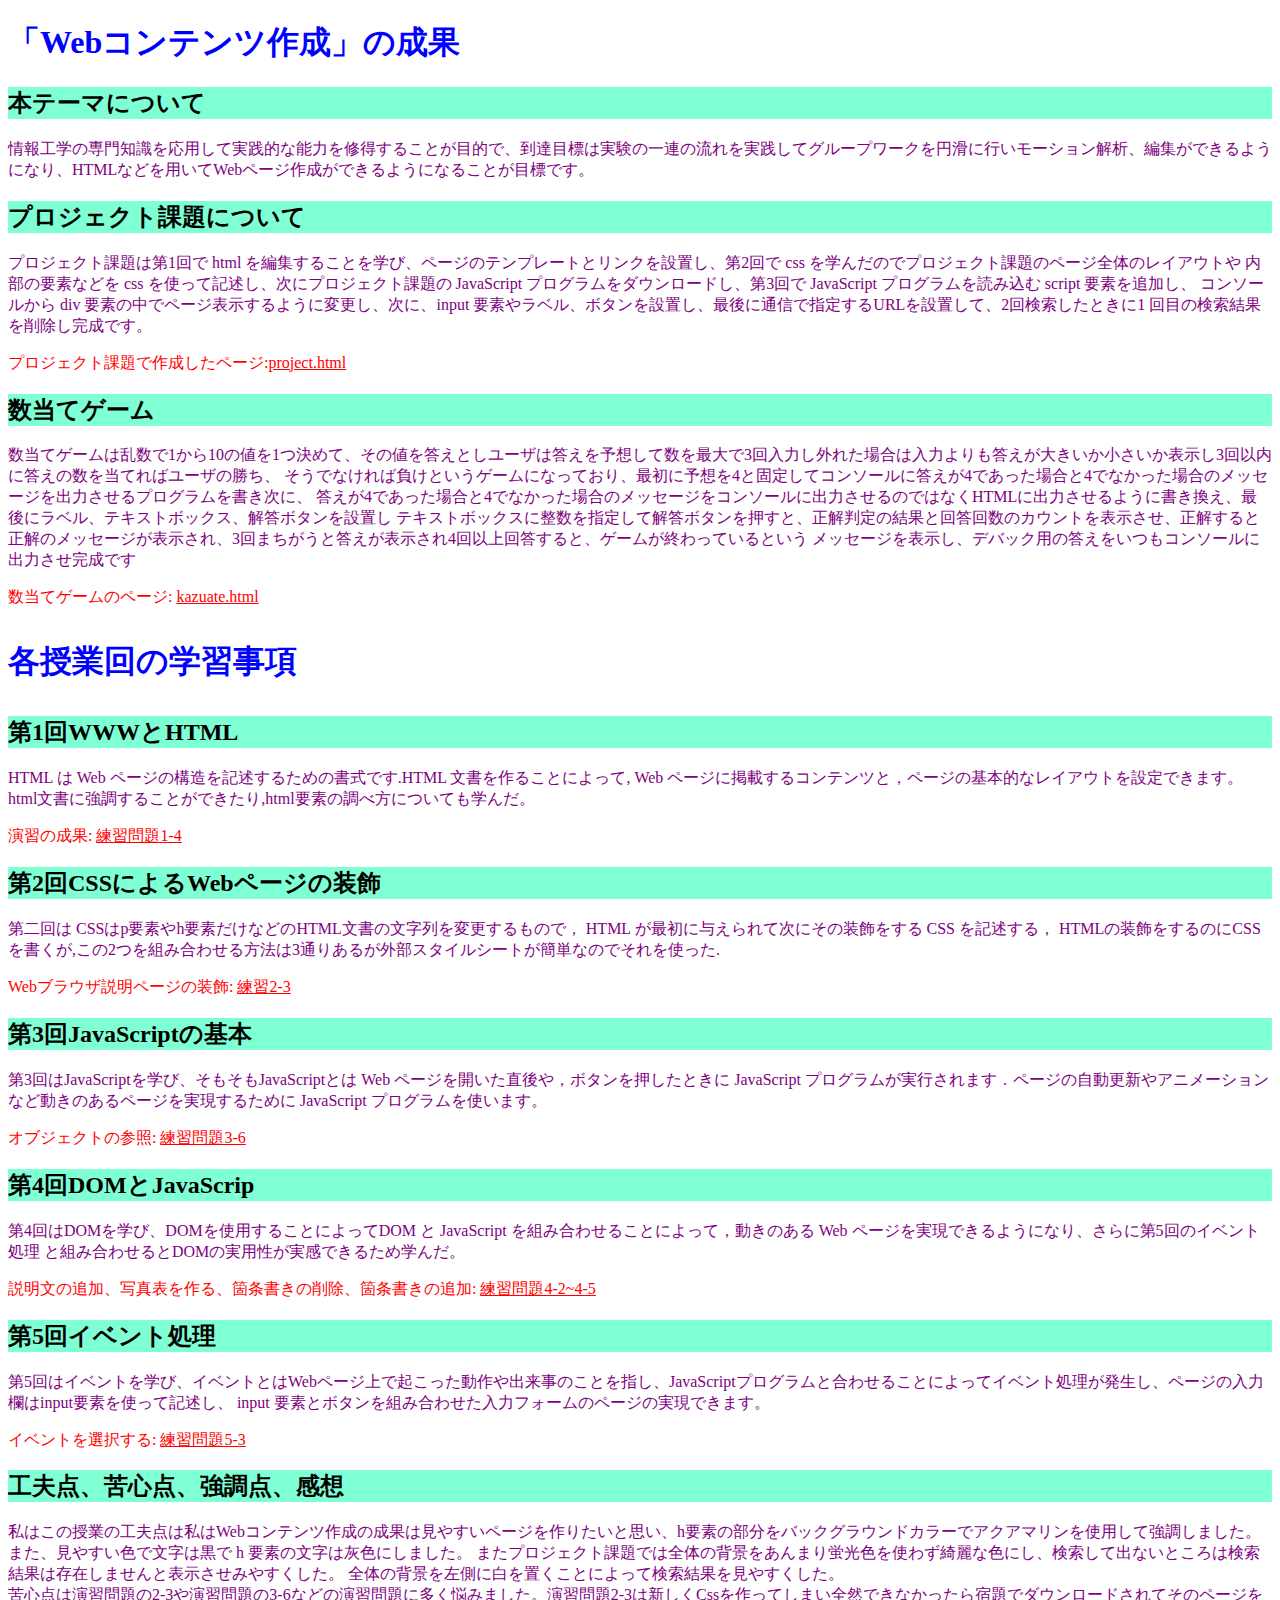
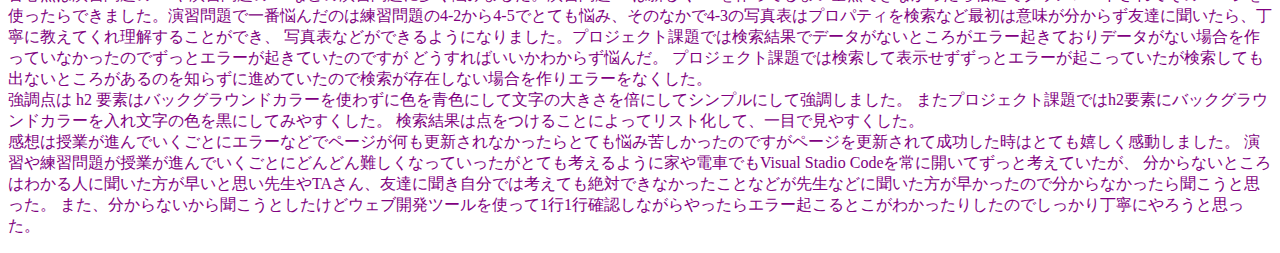
<file: index.html>
<!DOCTYPE html>
<html>
  <head>
    <meta charset="utf-8">
    <title>「Webコンテンツ作成」の成果</title>
    <link rel="stylesheet" href="style.css">
  </head>
  
    <h1>「Webコンテンツ作成」の成果</h1>
    <h2>本テーマについて</h2>
    <p>情報工学の専門知識を応用して実践的な能力を修得することが目的で、到達目標は実験の一連の流れを実践してグループワークを円滑に行いモーション解析、編集ができるようになり、HTMLなどを用いてWebページ作成ができるようになることが目標です。</p>
    <h2>プロジェクト課題について</h2>
    <p>プロジェクト課題は第1回で html を編集することを学び、ページのテンプレートとリンクを設置し、第2回で css を学んだのでプロジェクト課題のページ全体のレイアウトや
      内部の要素などを css を使って記述し、次にプロジェクト課題の JavaScript プログラムをダウンロードし、第3回で JavaScript プログラムを読み込む script 要素を追加し、
      コンソールから div 要素の中でページ表示するように変更し、次に、input 要素やラベル、ボタンを設置し、最後に通信で指定するURLを設置して、2回検索したときに1
      回目の検索結果を削除し完成です。
    </p>
    <p class="special">プロジェクト課題で作成したページ:<a href="../medialabo/project.html"title="1つ外のフォルダの別ファイルへのリンク"
      target="_blank">project.html</a></p>
    <h2>数当てゲーム</h2>
    <p>数当てゲームは乱数で1から10の値を1つ決めて、その値を答えとしユーザは答えを予想して数を最大で3回入力し外れた場合は入力よりも答えが大きいか小さいか表示し3回以内に答えの数を当てればユーザの勝ち、
      そうでなければ負けというゲームになっており、最初に予想を4と固定してコンソールに答えが4であった場合と4でなかった場合のメッセージを出力させるプログラムを書き次に、
      答えが4であった場合と4でなかった場合のメッセージをコンソールに出力させるのではなくHTMLに出力させるように書き換え、最後にラベル、テキストボックス、解答ボタンを設置し
      テキストボックスに整数を指定して解答ボタンを押すと、正解判定の結果と回答回数のカウントを表示させ、正解すると正解のメッセージが表示され、3回まちがうと答えが表示され4回以上回答すると、ゲームが終わっているという
      メッセージを表示し、デバック用の答えをいつもコンソールに出力させ完成です
    </p>
    <p class="special">
      数当てゲームのページ: <a href="../medialabo/kazuate.html"title="1つ外のフォルダの別ファイルへのリンク"
      target="_blank">kazuate.html</a></p>
      <h3>各授業回の学習事項</h3>
      <h2>第1回WWWとHTML</h2>
      <p>HTML は Web ページの構造を記述するための書式です.HTML 文書を作ることによって, Web ページに掲載するコンテンツと，ページの基本的なレイアウトを設定できます。
        html文書に強調することができたり,html要素の調べ方についても学んだ。

        </p>
        <p class="special">演習の成果: <a href="../medialabo/practice-html/elements.html"
        title="同じフォルダの別ファイルへのリンク"
        target="_blank">練習問題1-4</a></p>
        <h2>第2回CSSによるWebページの装飾</h2>
        <p>

          第二回は 
          CSSはp要素やh要素だけなどのHTML文書の文字列を変更するもので，
          HTML が最初に与えられて次にその装飾をする CSS を記述する，
          HTMLの装飾をするのにCSSを書くが,この2つを組み合わせる方法は3通りあるが外部スタイルシートが簡単なのでそれを使った.</p>
        <p class="special">Webブラウザ説明ページの装飾: <a href="../medialabo/practice-css/browser-intro.html"
          title="別フォルダ"
        target="_blank">練習2-3</a><p/>
        <h2>第3回JavaScriptの基本</h2>
        <p>第3回はJavaScriptを学び、そもそもJavaScriptとは Web ページを開いた直後や，ボタンを押したときに JavaScript プログラムが実行されます．ページの自動更新やアニメーションなど動きのあるページを実現するために JavaScript プログラムを使います。
           </p>
          <p class="special">オブジェクトの参照: 
        <a href="../medialabo/practice-js/obj-practice.html"
          title="別フォルダ"
        target="_blank">練習問題3-6</a></p>
        <h2>第4回DOMとJavaScrip</h2>
        <p>第4回はDOMを学び、DOMを使用することによってDOM と JavaScript を組み合わせることによって，動きのある Web ページを実現できるようになり、さらに第5回のイベント処理
          と組み合わせるとDOMの実用性が実感できるため学んだ。
        </p>
        
        <p class="special">
          説明文の追加、写真表を作る、箇条書きの削除、箇条書きの追加: 
        <a href="../medialabo/practice-dom/dom-exercise.html"
          title="別フォルダ"
        target="_blank">練習問題4-2~4-5</a><p/>
        <h2>第5回イベント処理</h2>
        <p>第5回はイベントを学び、イベントとはWebページ上で起こった動作や出来事のことを指し、JavaScriptプログラムと合わせることによってイベント処理が発生し、ページの入力欄はinput要素を使って記述し、 input 要素とボタンを組み合わせた入力フォームのページの実現できます。</p>
        
        <p class="special">
          イベントを選択する: 
        <a href="../medialabo/practice-event/event-list.html"
          title="別フォルダ"
        target="_blank">練習問題5-3</a><p/>

        <h2>工夫点、苦心点、強調点、感想</h2>
        <p>私はこの授業の工夫点は私はWebコンテンツ作成の成果は見やすいページを作りたいと思い、h要素の部分をバックグラウンドカラーでアクアマリンを使用して強調しました。また、見やすい色で文字は黒で h 要素の文字は灰色にしました。
          またプロジェクト課題では全体の背景をあんまり蛍光色を使わず綺麗な色にし、検索して出ないところは検索結果は存在しませんと表示させみやすくした。
          全体の背景を左側に白を置くことによって検索結果を見やすくした。
          <br>苦心点は演習問題の2-3や演習問題の3-6などの演習問題に多く悩みました。演習問題2-3は新しくCssを作ってしまい全然できなかったら宿題でダウンロードされてそのページを使ったらできました。演習問題で一番悩んだのは練習問題の4-2から4-5でとても悩み、そのなかで4-3の写真表はプロパティを検索など最初は意味が分からず友達に聞いたら、丁寧に教えてくれ理解することができ、
          写真表などができるようになりました。プロジェクト課題では検索結果でデータがないところがエラー起きておりデータがない場合を作っていなかったのでずっとエラーが起きていたのですが
          どうすればいいかわからず悩んだ。
          プロジェクト課題では検索して表示せずずっとエラーが起こっていたが検索しても出ないところがあるのを知らずに進めていたので検索が存在しない場合を作りエラーをなくした。
          <br>強調点は h2 要素はバックグラウンドカラーを使わずに色を青色にして文字の大きさを倍にしてシンプルにして強調しました。
          またプロジェクト課題ではh2要素にバックグラウンドカラーを入れ文字の色を黒にしてみやすくした。
          検索結果は点をつけることによってリスト化して、一目で見やすくした。
            <br>感想は授業が進んでいくごとにエラーなどでページが何も更新されなかったらとても悩み苦しかったのですがページを更新されて成功した時はとても嬉しく感動しました。
            演習や練習問題が授業が進んでいくごとにどんどん難しくなっていったがとても考えるように家や電車でもVisual Stadio Codeを常に開いてずっと考えていたが、
            分からないところはわかる人に聞いた方が早いと思い先生やTAさん、友達に聞き自分では考えても絶対できなかったことなどが先生などに聞いた方が早かったので分からなかったら聞こうと思った。
            また、分からないから聞こうとしたけどウェブ開発ツールを使って1行1行確認しながらやったらエラー起こるとこがわかったりしたのでしっかり丁寧にやろうと思った。
            
          </p>
        </p>
        
  </body>
</html>
</file>
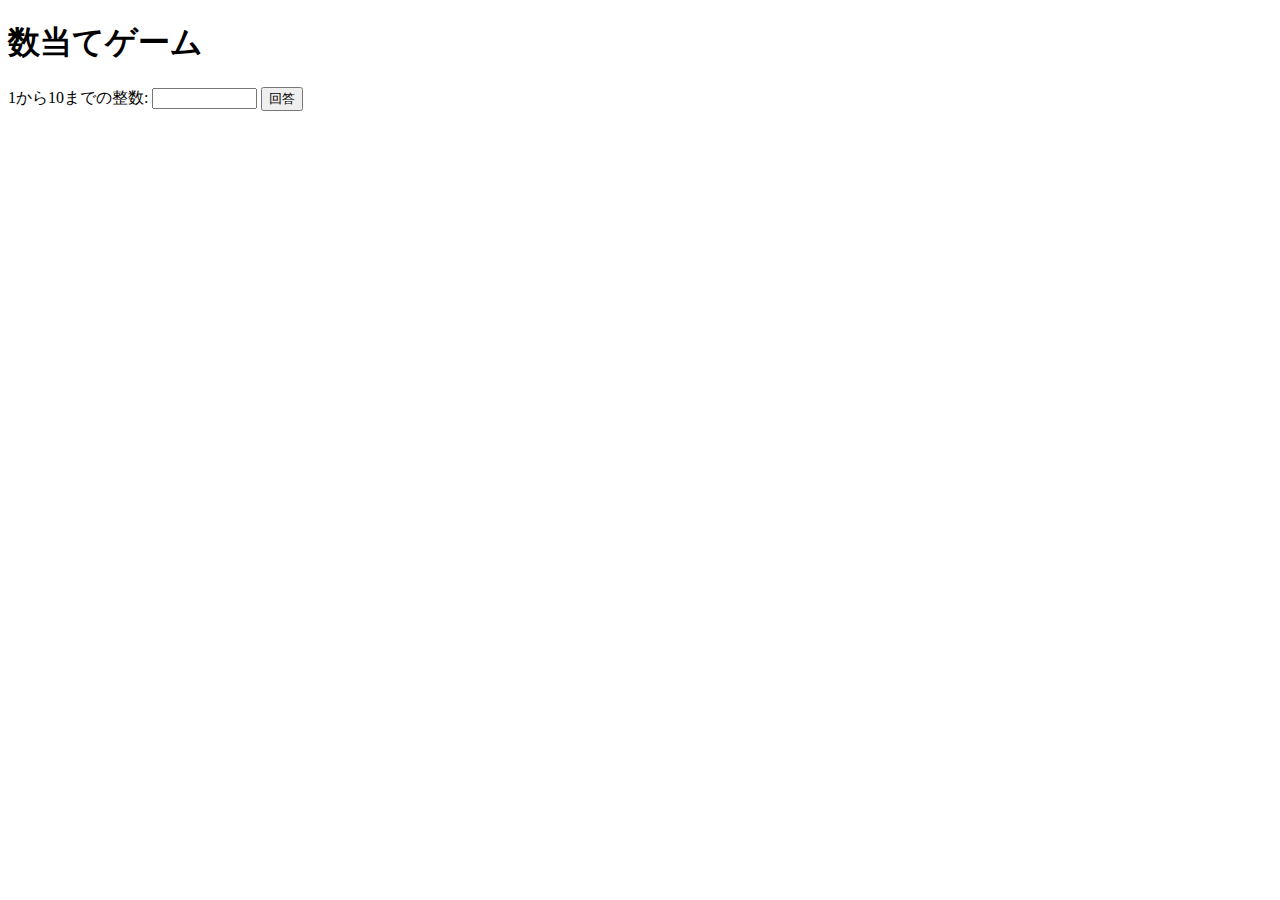
<file: kazuate.html>
<!DOCTYPE html>
<html>
  <head>
    <meta charset="utf-8">
    <title>数当てゲーム</title>
    <script src="kazuate.js" defer></script>
  </head>

  <body>
    <h1>数当てゲーム</h1>
    <label for="kaitou">1から10までの整数:</label>
    <input type="text" name="kaitou" id="kaitou" size="10">
    <button id="button">回答</button>
      
    <p></p>
    <p><span id="kaisu"></span><span id="answer"></span></p>
    <p id="result"></p>
  </body>
</html>
</file>
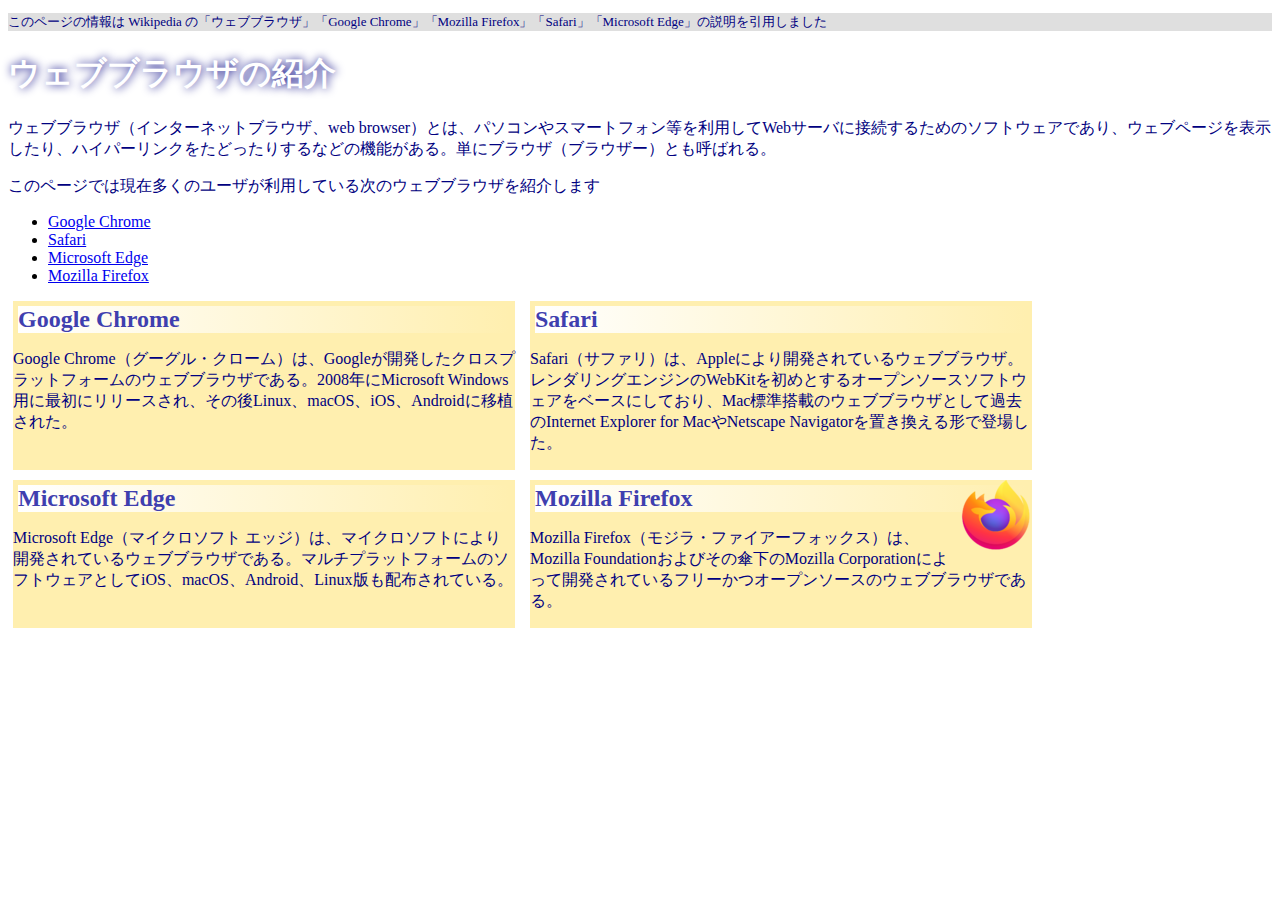
<file: practice-css/browser-intro.html>
<!doctype html>
<html lang="ja">
<head>
    <meta charset="utf-8">
    <title>ウェブブラウザの紹介	
	</title>
	<link rel="stylesheet" href="browser-intro.css">
</head>

<body>

<p class="info">このページの情報は Wikipedia の「ウェブブラウザ」「Google Chrome」「Mozilla Firefox」「Safari」「Microsoft Edge」の説明を引用しました
	
</p>

<h1>ウェブブラウザの紹介</h1>

<p>ウェブブラウザ（インターネットブラウザ、web browser）とは、パソコンやスマートフォン等を利用してWebサーバに接続するためのソフトウェアであり、ウェブページを表示したり、ハイパーリンクをたどったりするなどの機能がある。単にブラウザ（ブラウザー）とも呼ばれる。</p>

<p>このページでは現在多くのユーザが利用している次のウェブブラウザを紹介します</p>
<ul>
	<li><a href="https://ja.wikipedia.org/wiki/Google_Chrome">Google Chrome<a></li>
	<li><a href="https://ja.wikipedia.org/wiki/Safari">Safari</a></li>
	<li><a href="https://ja.wikipedia.org/wiki/Microsoft_Edge">Microsoft Edge</a></li>
	<li><a href="https://ja.wikipedia.org/wiki/Mozilla_Firefox">Mozilla Firefox</a></li>
</ul>


<div id=	"zentai">

<div>
<h2>Google Chrome	
</h2>
<p>Google Chrome（グーグル・クローム）は、Googleが開発したクロスプラットフォームのウェブブラウザである。2008年にMicrosoft Windows用に最初にリリースされ、その後Linux、macOS、iOS、Androidに移植された。</p>
</div>

<div>
<h2>Safari	
</h2>
<p>Safari（サファリ）は、Appleにより開発されているウェブブラウザ。レンダリングエンジンのWebKitを初めとするオープンソースソフトウェアをベースにしており、Mac標準搭載のウェブブラウザとして過去のInternet Explorer for MacやNetscape Navigatorを置き換える形で登場した。</p>
</div>

<div>
<h2>Microsoft Edge	
	</h2>
<p>Microsoft Edge（マイクロソフト エッジ）は、マイクロソフトにより開発されているウェブブラウザである。マルチプラットフォームのソフトウェアとしてiOS、macOS、Android、Linux版も配布されている。</p>
</div>

<div>
<img src="firefox_icon.png">
<h2>Mozilla Firefox	
</h2>
<p>Mozilla Firefox（モジラ・ファイアーフォックス）は、Mozilla Foundationおよびその傘下のMozilla Corporationによって開発されているフリーかつオープンソースのウェブブラウザである。</p>
</div>

</div>

</body>

</html>
</file>
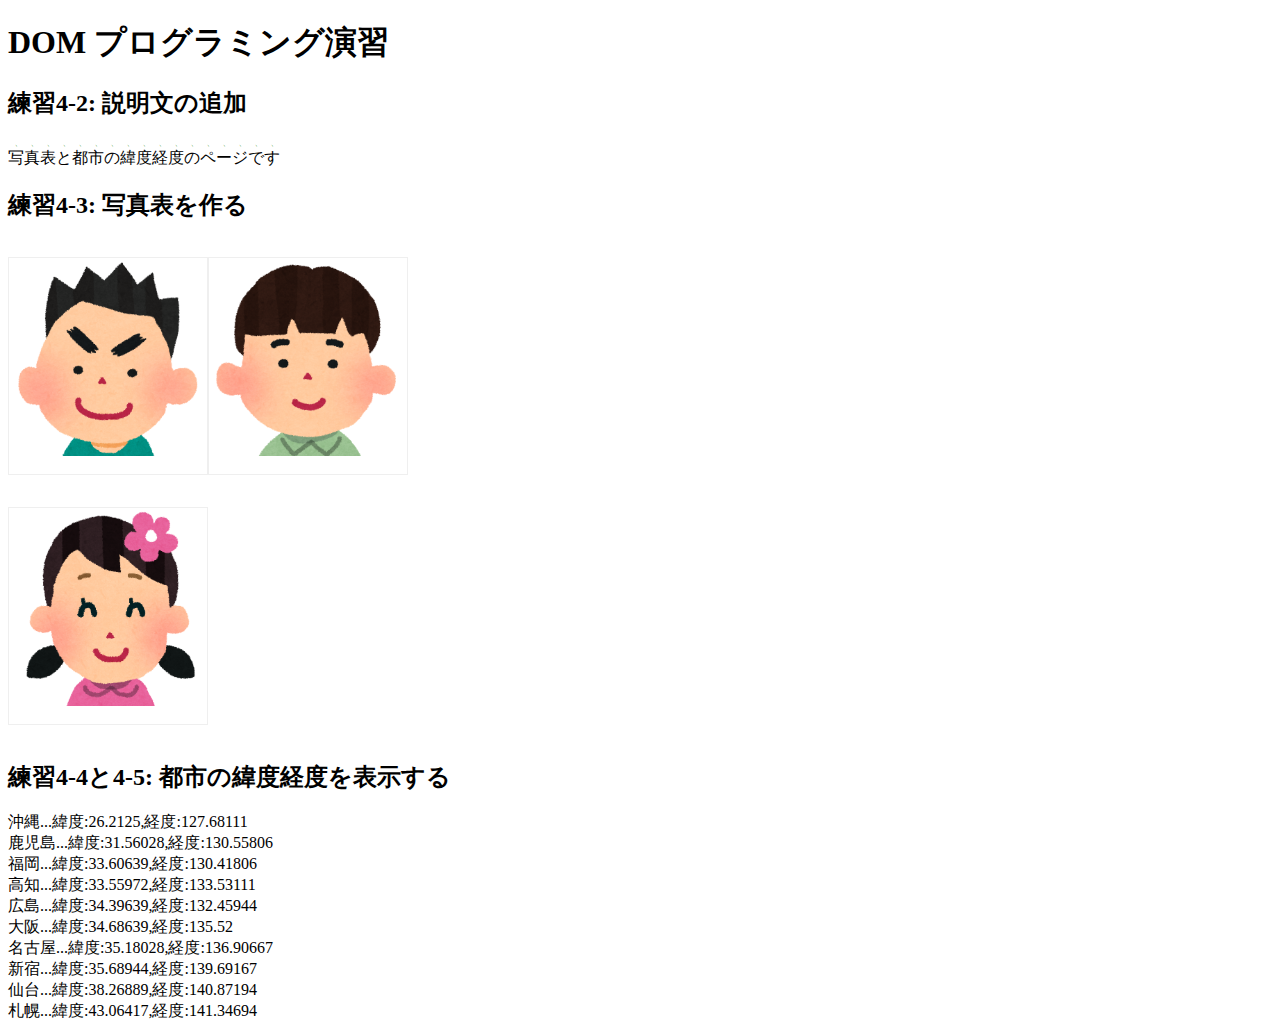
<file: practice-dom/dom-exercise.html>
<!DOCTYPE html>
<html>
  <head>
    <title>練習4-2から4-5</title>
	<link rel="stylesheet" href="dom-exercise.css">
	<script src="dom-exercise.js" defer></script>  </head>

  <body>
	  <!-- 注意: 
		  このファイルをエディタで直接編集しないこと！
	  -->

	  <h1>DOM プログラミング演習</h1>

	  <h2 id="ex42">練習4-2: 説明文の追加</h2>
	  <h2>練習4-3: 写真表を作る</h2>
	  <div id="phototable">
		
	  </div>

	  <h2>練習4-4と4-5: 都市の緯度経度を表示する</h2>
	  <ul id="location">
		<li>この要素は JavaScript プログラムで削除すること</li>
		<li>この要素は JavaScript プログラムで削除すること</li>
		<li>この要素は JavaScript プログラムで削除すること</li>
	  </ul>
  </body>
</html>
</file>
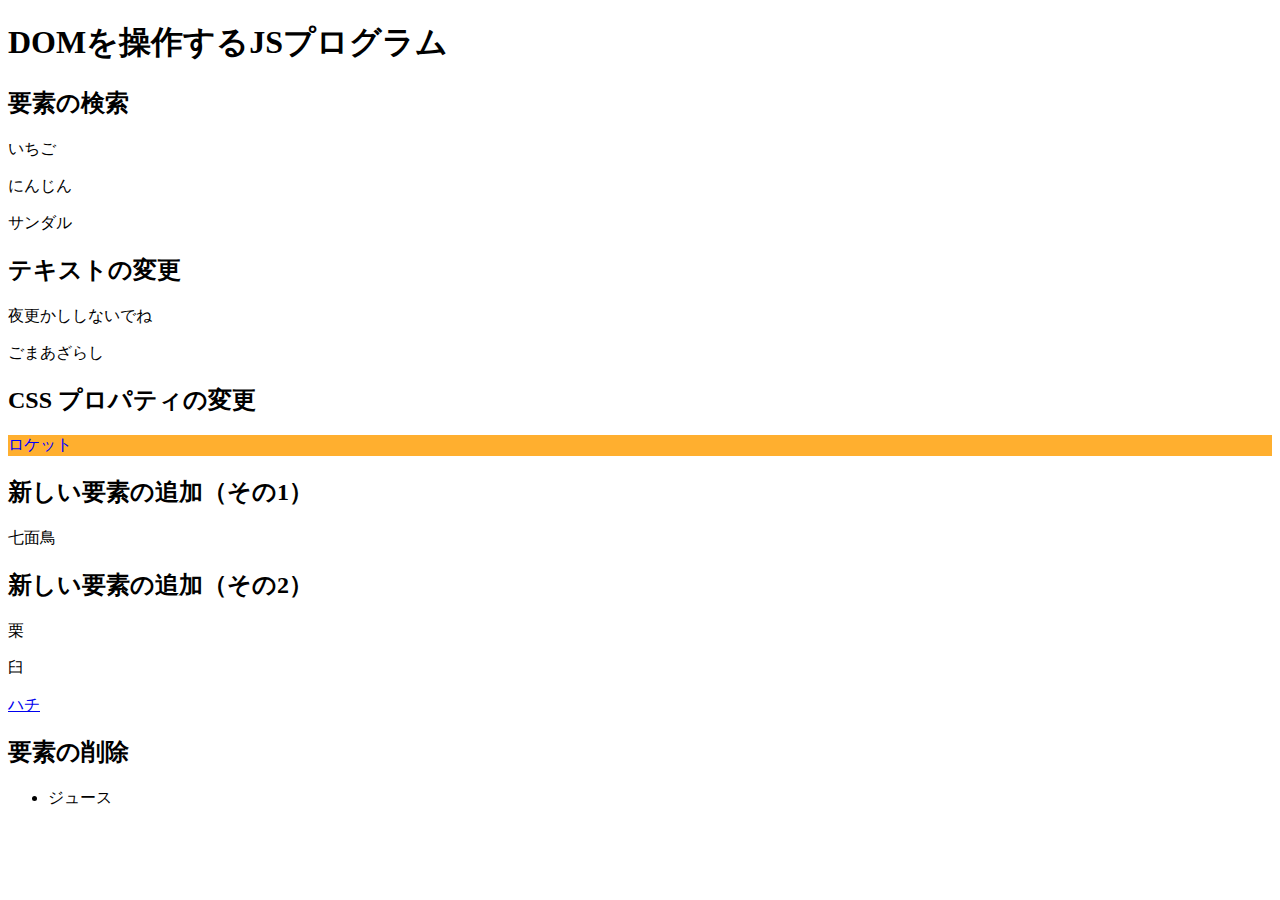
<file: practice-dom/dom-intro.html>
<!DOCTYPE html>
<html>
  <head>
    <title>DOMを操作するJSプログラム</title>
	<script src="dom-intro.js" defer></script>
  </head>

  <body>
	  <h1>DOMを操作するJSプログラム</h1>

	  <h2>要素の検索</h2>
	  <p id="strawberry">いちご</p>
	  <p class="cands">にんじん</p>
	  <p class="cands">サンダル</p>

	  <h2>テキストの変更</h2>
	  <p id="yacht">ヨット</p>
	  <p>ごま<span id="solt">しお</span></p>

	  <h2>CSS プロパティの変更</h2>
	  <p id="rocket">ロケット</p>
	  
	  <h2 id="addition">新しい要素の追加（その1）</h2>

	  <h2>新しい要素の追加（その2）</h2>
	  <div id="sarukani">
		  <p>栗</p>
		  <p>臼</p>
	  </div>

	  <h2>要素の削除</h2>
	  <ul>
		  <li id="whale">クジラ</li>
		  <li>ジュース</li>
	  </ul>
  </body>
</html>
</file>
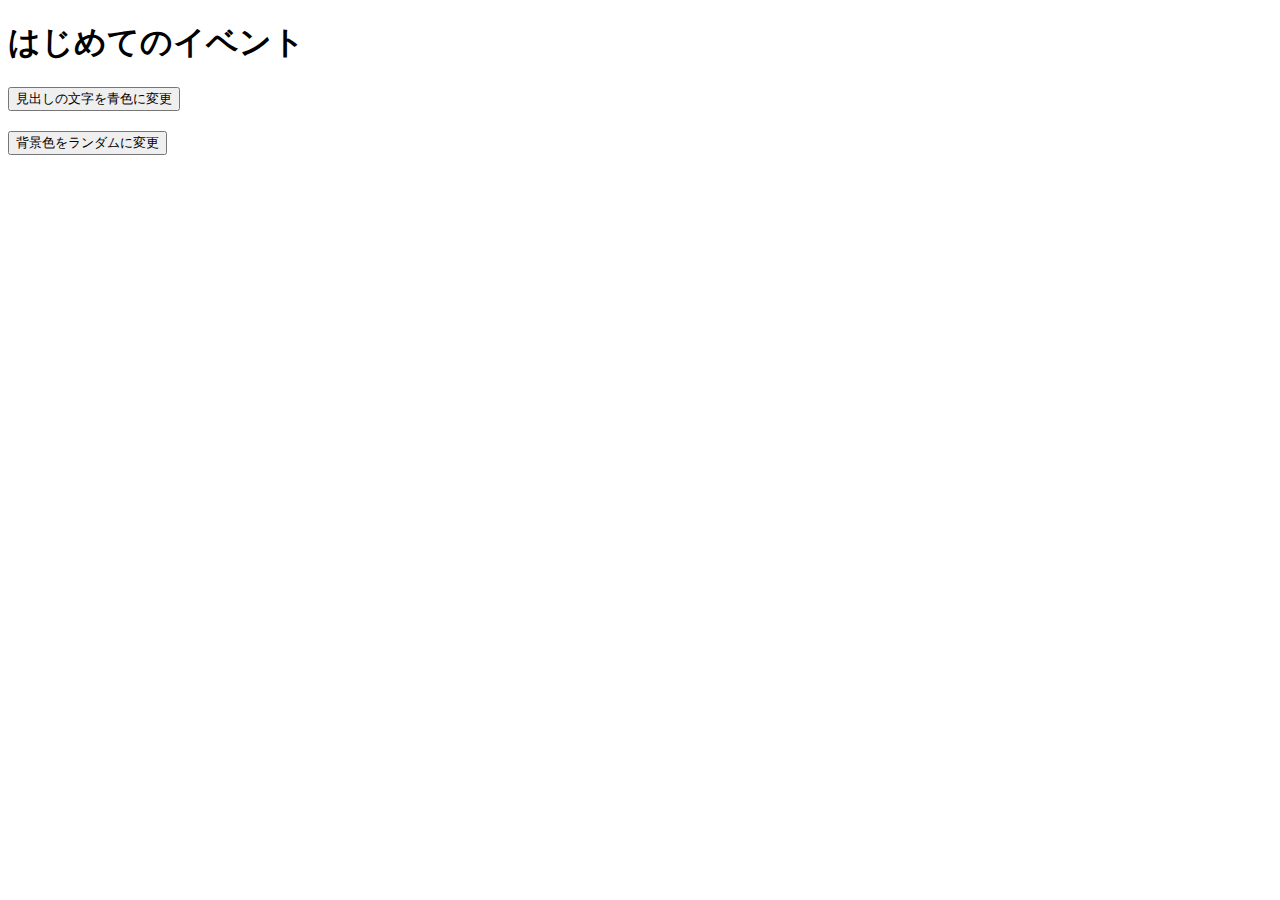
<file: practice-event/event-intro.html>
<!DOCTYPE html>
<html>
  <head>
    <title>はじめてのイベント</title>
	<link rel="stylesheet" href="event-intro.css">
	<script src="event-intro.js" defer></script>
  </head>

  <body>
    <h1>はじめてのイベント</h1>
	<button id="blue">見出しの文字を青色に変更</button>
	<button id="random">背景色をランダムに変更</button>
  </body>
</html>
</file>
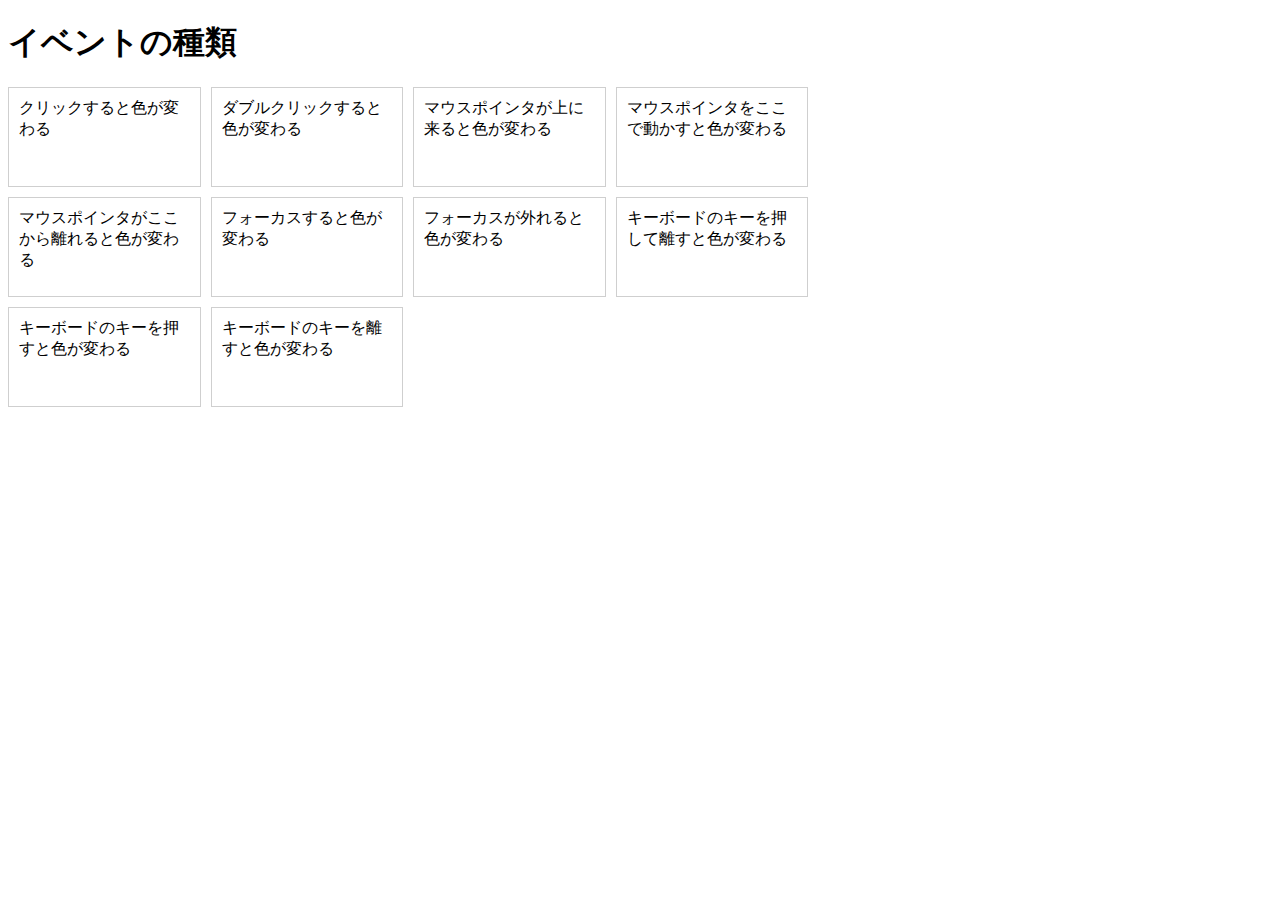
<file: practice-event/event-list.html>
<!DOCTYPE html>
<html>
  <head>
    <title>イベントの種類</title>
	<link rel="stylesheet" href="event-list.css">
	<script src="event-list.js" defer></script>
  </head>

  <body>
    <h1>イベントの種類</h1>
	<div id="main">
		<div class="cell" id="cell1">クリックすると色が変わる</div>
		<div class="cell" id="cell2">ダブルクリックすると色が変わる</div>
		<div class="cell" id="cell3">マウスポインタが上に来ると色が変わる</div>
		<div class="cell" id="cell4">マウスポインタをここで動かすと色が変わる</div>

		<div class="cell" id="cell5">マウスポインタがここから離れると色が変わる</div>
		<div class="cell" id="cell6" tabindex="1">フォーカスすると色が変わる</div>
		<div class="cell" id="cell7" tabindex="2">フォーカスが外れると色が変わる</div>
		<div class="cell" id="cell8" tabindex="3">キーボードのキーを押して離すと色が変わる</div>
		<div class="cell" id="cell9" tabindex="4">キーボードのキーを押すと色が変わる</div>
		<div class="cell" id="cell10" tabindex="5">キーボードのキーを離すと色が変わる</div>
  </body>
</html>
</file>
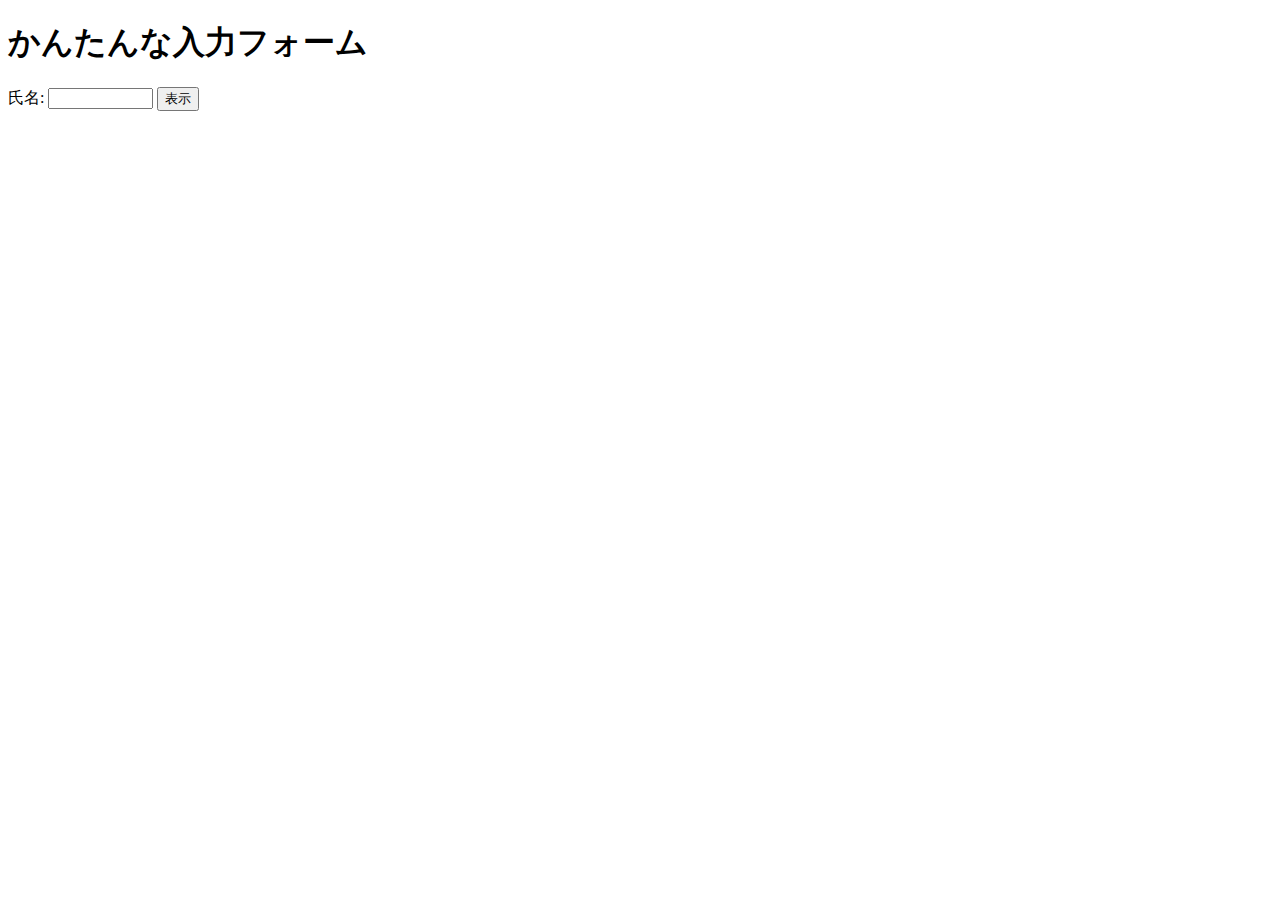
<file: practice-event/input-demo.html>
<!DOCTYPE html>
<html>
  <head>
    <title>かんたんな入力フォーム</title>
	<script src="input-demo.js" defer></script>
  </head>

  <body>
    <h1>かんたんな入力フォーム</h1>
	<label for="shimei">氏名: </label>
	<input type="text" name="shimei" size="10">
	<button id="print">表示</button>
  </body>
</html>
</file>
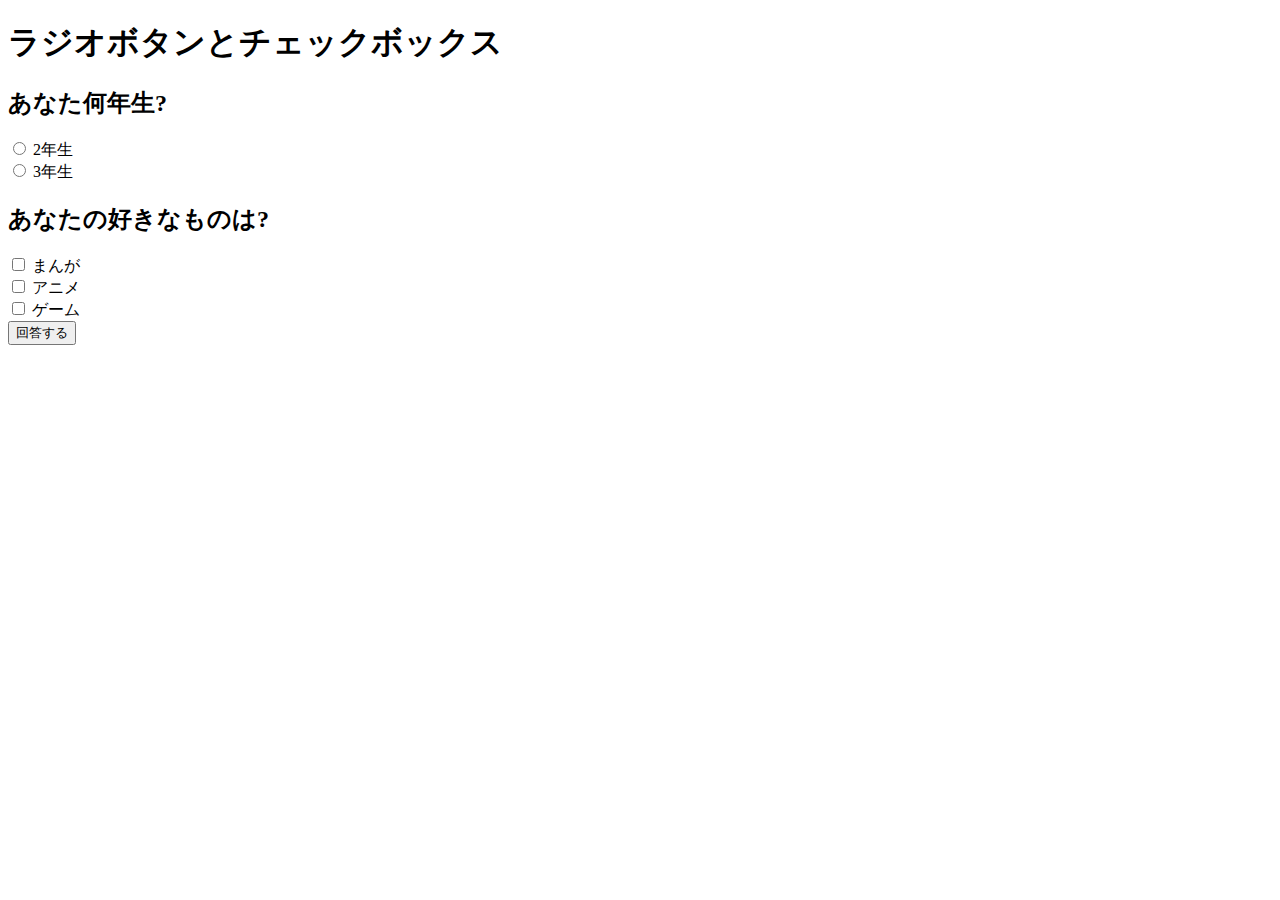
<file: practice-event/radio-checkbox-demo.html>
<!DOCTYPE html>
<html>
  <head>
    <title>ラジオボタンとチェックボックス</title>
	<script src="radio-checkbox-demo.js" defer></script>
  </head>

  <body>
    <h1>ラジオボタンとチェックボックス</h1>
	<h2>あなた何年生?</h2>
	<div>
		<input type="radio" name="year" id="year2" value="2">
		<label for="year2">2年生</label>
	</div>
	<div>
		<input type="radio" name="year" id="year3" value="3">
		<label for="year3">3年生</label>
	</div>

	<h2>あなたの好きなものは?</h2>
	<div>
		<input type="checkbox" name="hobby" id="manga" value="manga">
		<label for="manga">まんが</label>
	</div>
	<div>
		<input type="checkbox" name="hobby" id="anime" value="anime">
		<label for="anime">アニメ</label>
	</div>
	<div>
		<input type="checkbox" name="hobby" id="game" value="game">
		<label for="game">ゲーム</label>
	</div>

	<div>
		<button id="answer">回答する</button>
	</div>
  </body>
</html>
</file>
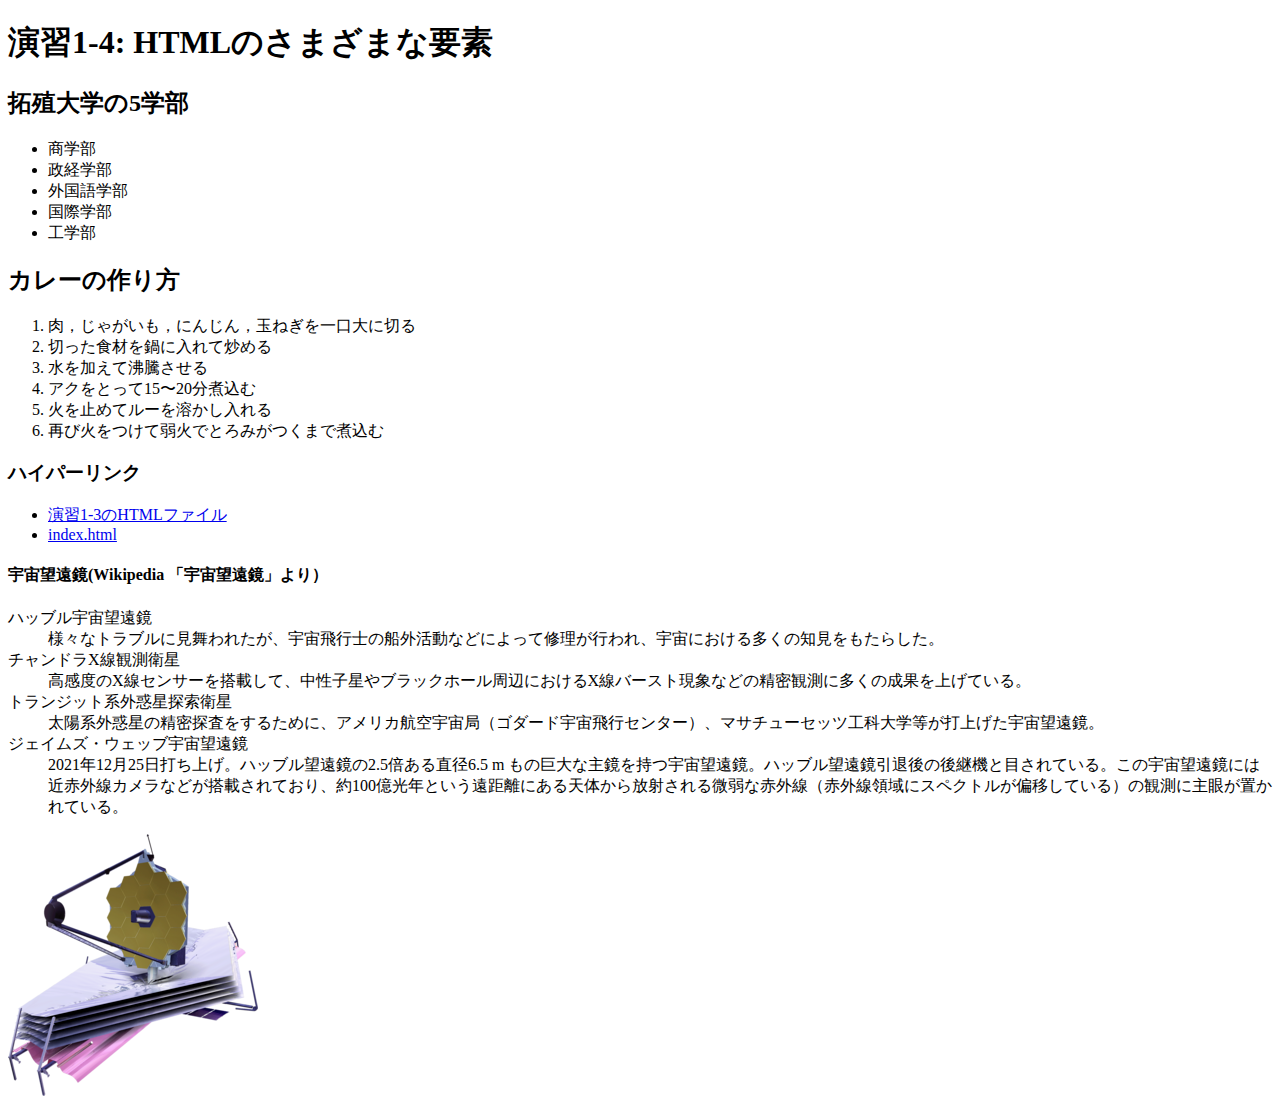
<file: practice-html/elements.html>
<!DOCTYPE html>
<html>
  <head>
    <meta charset="utf-8">
    <title>演習1-4: HTMLのさまざまな要素</title>
  </head>
  <body>
	<h1>演習1-4: HTMLのさまざまな要素</h1> 
	    <h2>拓殖大学の5学部</h2>
			<ul>
				<li>商学部</li>
				<li>政経学部</li>
				<li>外国語学部</li>
				<li>国際学部</li>
				<li>工学部</li>
			</ul>
		<h2>カレーの作り方</h2> 
			<ol>
				<li>肉，じゃがいも，にんじん，玉ねぎを一口大に切る</li>
				<li>切った食材を鍋に入れて炒める</li>
				<li>水を加えて沸騰させる</li>
				<li>アクをとって15〜20分煮込む</li>
				<li>火を止めてルーを溶かし入れる</li>
				<li>再び火をつけて弱火でとろみがつくまで煮込む</li>
			</ol>
		<h3>ハイパーリンク</h3> 
		<ul>
			<li><a href="structure.html"
				title="同じフォルダの別ファイルへのリンク"
				target="_blank">演習1-3のHTMLファイル</a></li>
				<li><a href="../index.html"
					title="index.html"
					target="_blank">index.html</a></ul></li> 
		
				
			
		<h4>宇宙望遠鏡(Wikipedia 「宇宙望遠鏡」より）</h4>
		<dl>
			<dt>ハッブル宇宙望遠鏡</dt>
				<dd>様々なトラブルに見舞われたが、宇宙飛行士の船外活動などによって修理が行われ、宇宙における多くの知見をもたらした。</dd>
				<dt>チャンドラX線観測衛星</dt>
				<dd>高感度のX線センサーを搭載して、中性子星やブラックホール周辺におけるX線バースト現象などの精密観測に多くの成果を上げている。</dd>
			<dt>トランジット系外惑星探索衛星</dt>
				<dd>太陽系外惑星の精密探査をするために、アメリカ航空宇宙局（ゴダード宇宙飛行センター）、マサチューセッツ工科大学等が打上げた宇宙望遠鏡。</dd>
			<dt>ジェイムズ・ウェッブ宇宙望遠鏡</dt>
				<dd>2021年12月25日打ち上げ。ハッブル望遠鏡の2.5倍ある直径6.5 m もの巨大な主鏡を持つ宇宙望遠鏡。ハッブル望遠鏡引退後の後継機と目されている。この宇宙望遠鏡には近赤外線カメラなどが搭載されており、約100億光年という遠距離にある天体から放射される微弱な赤外線（赤外線領域にスペクトルが偏移している）の観測に主眼が置かれている。</dd>
			</dl>
		<img src="JWST_spacecraft_model_2.png"
  </body>
</html>
</file>
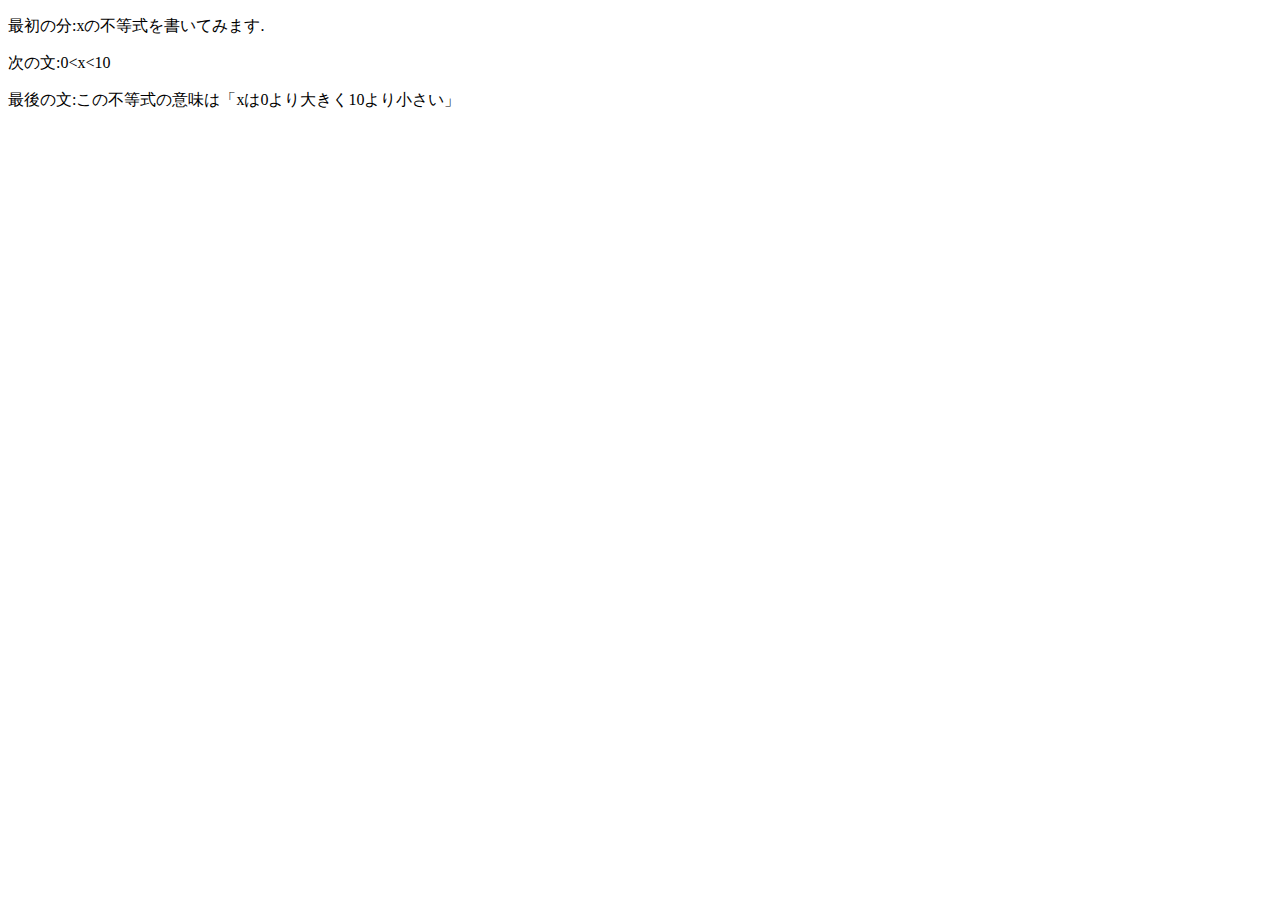
<file: practice-html/structure.html>
<!DOCTYPE html>
<html>
  <head>
    <meta charset="utf-8">
    <title>My test page</title>
  </head>
  <body>
    <p>最初の分:xの不等式を書いてみます.</p>
    <p>次の文:0&ltx&lt10</p>
    <p>最後の文:この不等式の意味は「xは0より大きく10より小さい」</p>
  </body>
</html>
<!--これは不要な文章です.-->
</file>
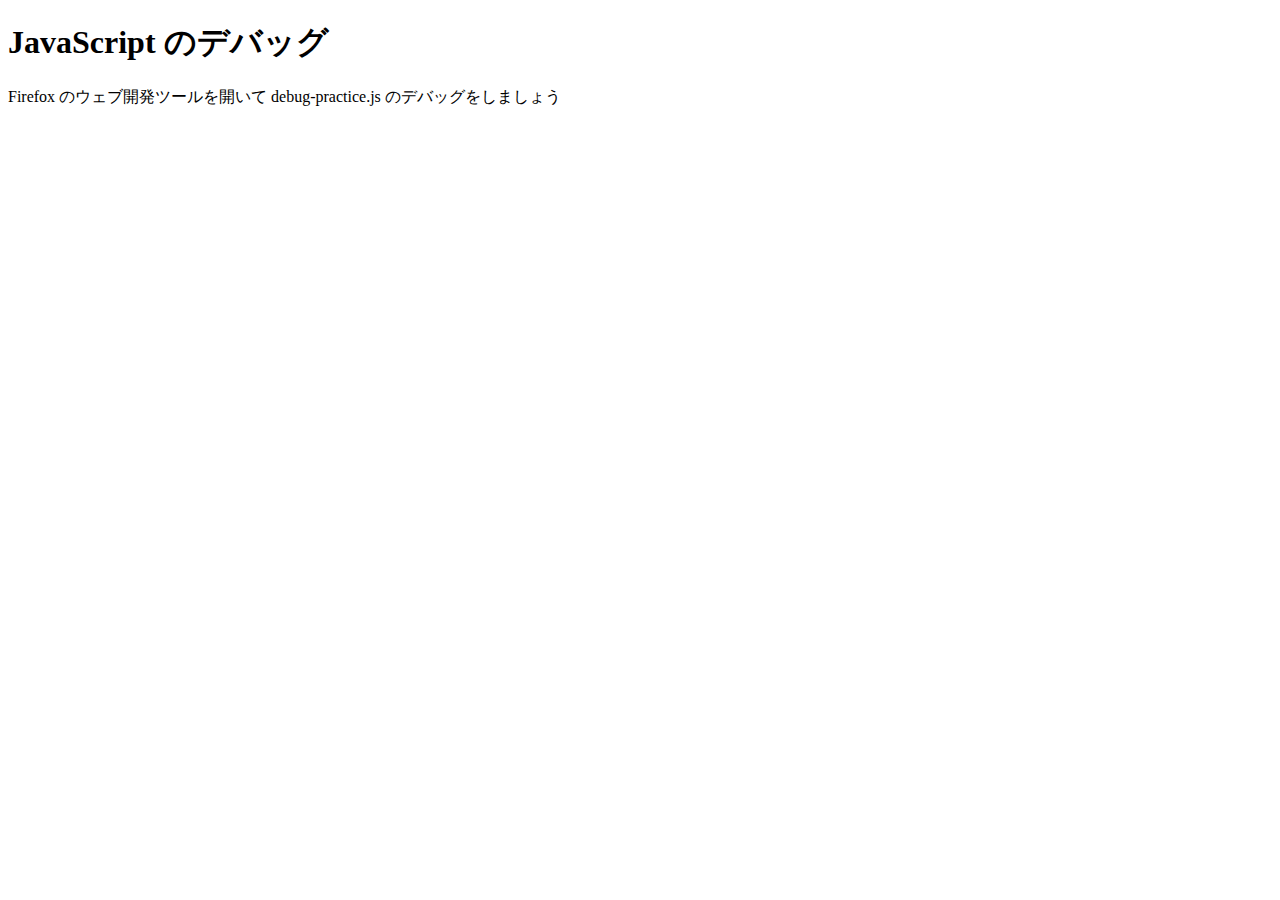
<file: practice-js/debug-practice.html>
<!DOCTYPE html>
<html>
  <head>
    <meta charset="utf-8">
    <title>JavaScript のデバッグ</title>
	<script src="debug-practice.js" defer></script>
  </head>

  <body>
    <h1>JavaScript のデバッグ</h1>

    <p>Firefox のウェブ開発ツールを開いて debug-practice.js のデバッグをしましょう</p>
  </body>
</html>
</file>
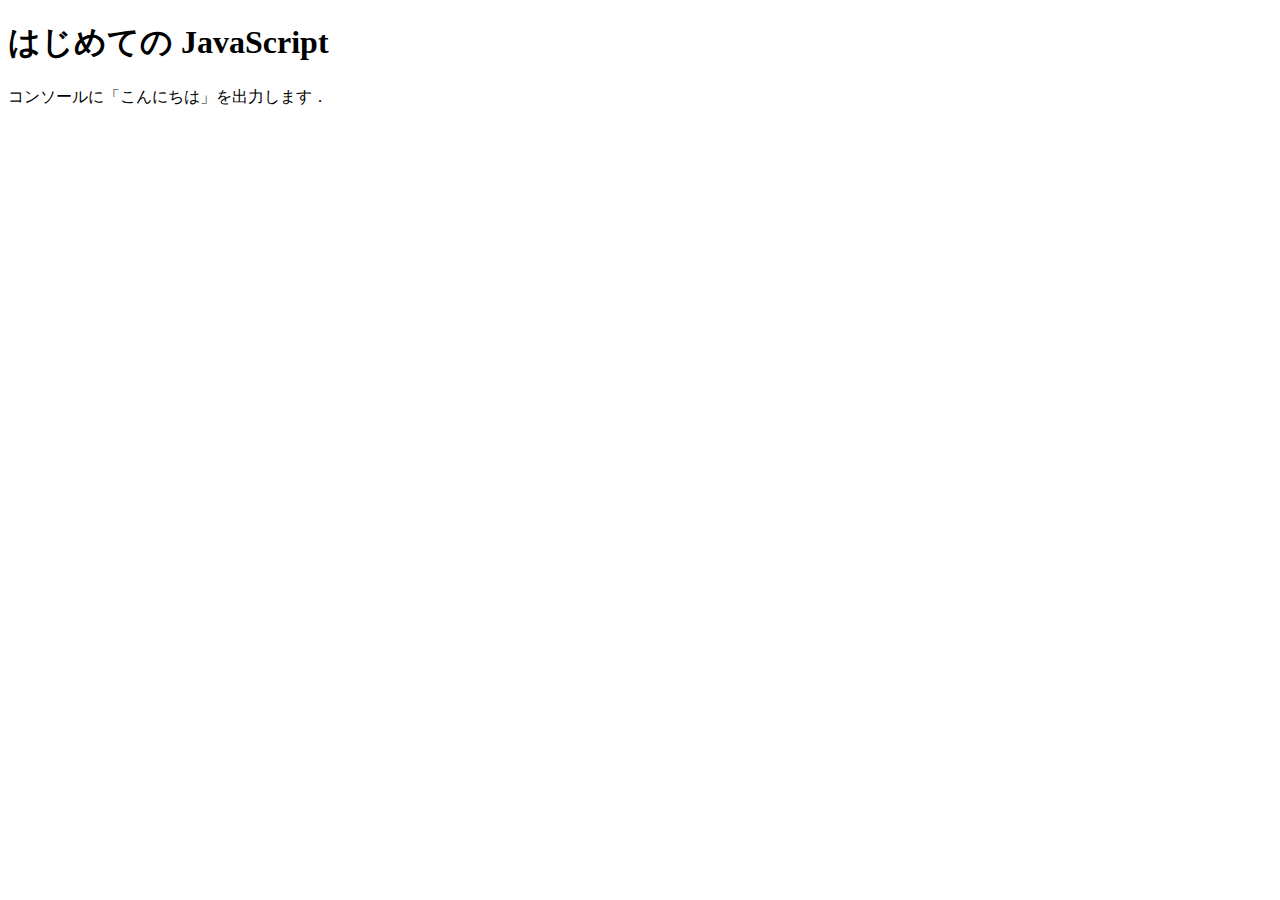
<file: practice-js/jsintro.html>
<!DOCTYPE html>
<html>
  <head>
    <meta charset="utf-8">
    <title>はじめての JavaScript</title>
    <script src="hello.js" defer></script>
  </head>

  <body>
    <h1>はじめての JavaScript</h1>

    <p>コンソールに「こんにちは」を出力します．</p>
  </body>
</html>
</file>
<file: style.css>
p{
    font-family:Georgia;
    color:purple;
}
h1,h3{
    font-size:2em;
    color:blue;
}
p.special{
  color:red;
}
h2{
  
    background-color: aquamarine;
}

a:link {
    color: red;
  }
  
  a:visited {
    color: green;
  }
  
  a:hover {
    text-decoration: none;
  }
</file>
<file: practice-css/browser-intro.css>
p {
	color: navy;
}

p.info {
	font-size: 10pt;
	font-size:small;
    background-color:#dfdfdf;
}

h1 {
	
	text-shadow: navy 1px 0px 10px;
 color: white;
}

h2 {
	background:linear-gradient(.25turn,white,#ffefaf);
	
	margin: 5px;
	color:#3f3faf;
}

div#zentai {
	/* display: flex;
	flex-direction: row; */
	display:grid;
    flex-direction:row;
    grid-template-columns:1fr 1fr;
    height: 200px 200px;
    grid-gap: 10px;
	width: 1024px;
}
img{
    float:right;
}

div#zentai > div {
	margin-left: 5px;
	background-color: #ffefaf;
}
</file>
<file: practice-dom/dom-exercise.css>
div#phototable {
	display: grid; 
	grid-template-columns: 1fr 1fr;
    grid-auto-rows: 250px;
    width: 400px;
}

div#phototable > p {
	border: 1px solid #efefef;
	
}

div#phototable > p > img {
	display: block;
	width: 100%;
}
</file>
<file: practice-event/event-intro.css>
button {
	display: block;
	margin-top: 20px;
}
</file>
<file: practice-event/event-list.css>
#main {
	display: grid;
	grid-template-columns: 1fr 1fr 1fr 1fr;
	grid-auto-rows: 100px;
	grid-gap: 10px;
	width: 800px;
}

.cell {
	padding: 10px;
	border: 1px solid #cfcfcf;
}

.cell:focus {
	border: 1px solid black;
}
</file>
